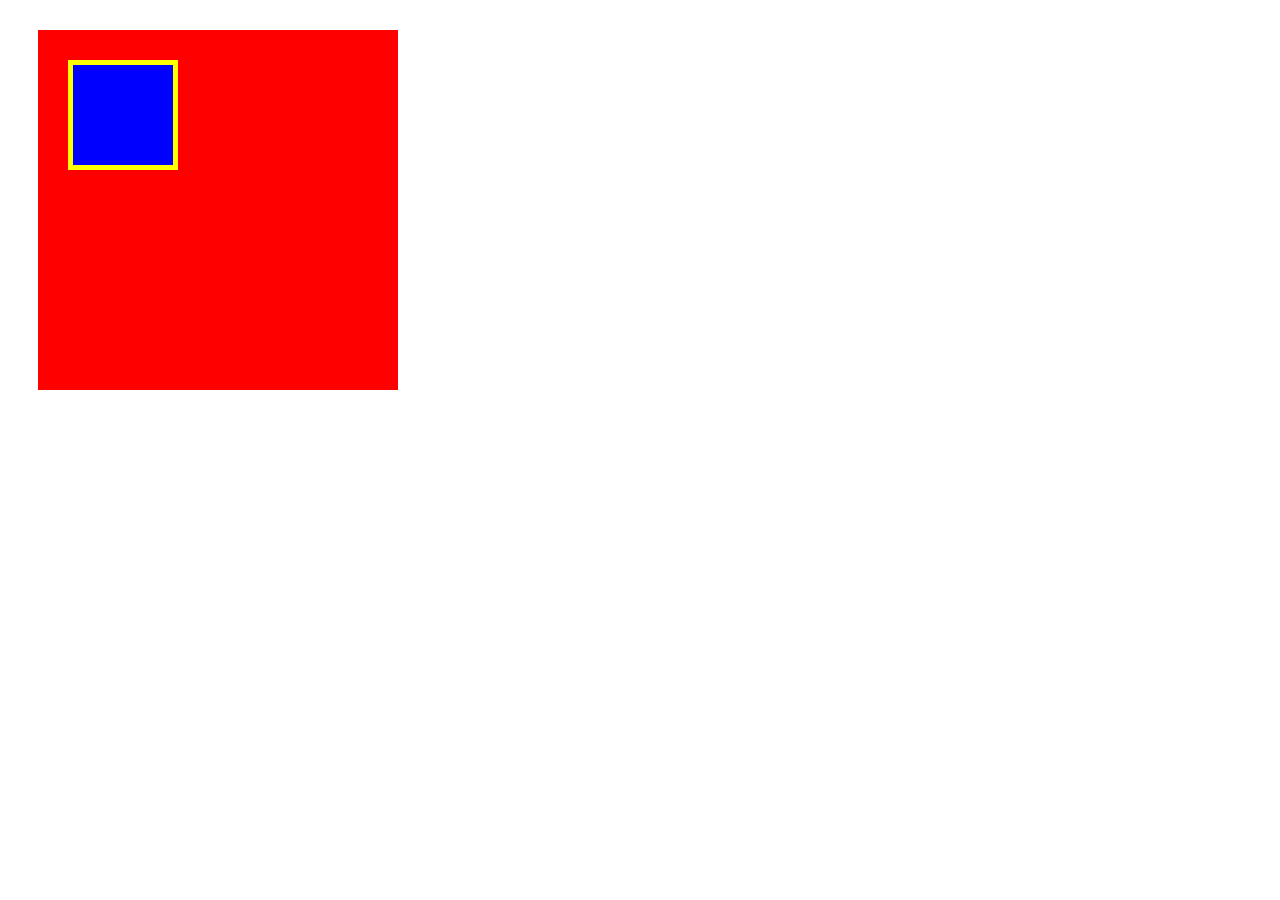
<file: box/box.html>
<!DOCTYPE html>
<html lang="ja">
  <head>
    <meta charset="UTF-8" />
    <title>BOX</title>
    <link rel="stylesheet" href="box.css" />
  </head>
  <body>
    <div class="box1">
      <div class="box2"></div>
    </div>
  </body>
</html>
</file>
<file: box/box.css>
.box1 {
  width: 300px;
  height: 300px;
  background-color: #FF0000;
  margin: 30px;
  padding: 30px;
}

.box2 {
  width: 100px;
  height: 100px;
  background-color: blue;
  border: 5px solid yellow;
}
</file>
